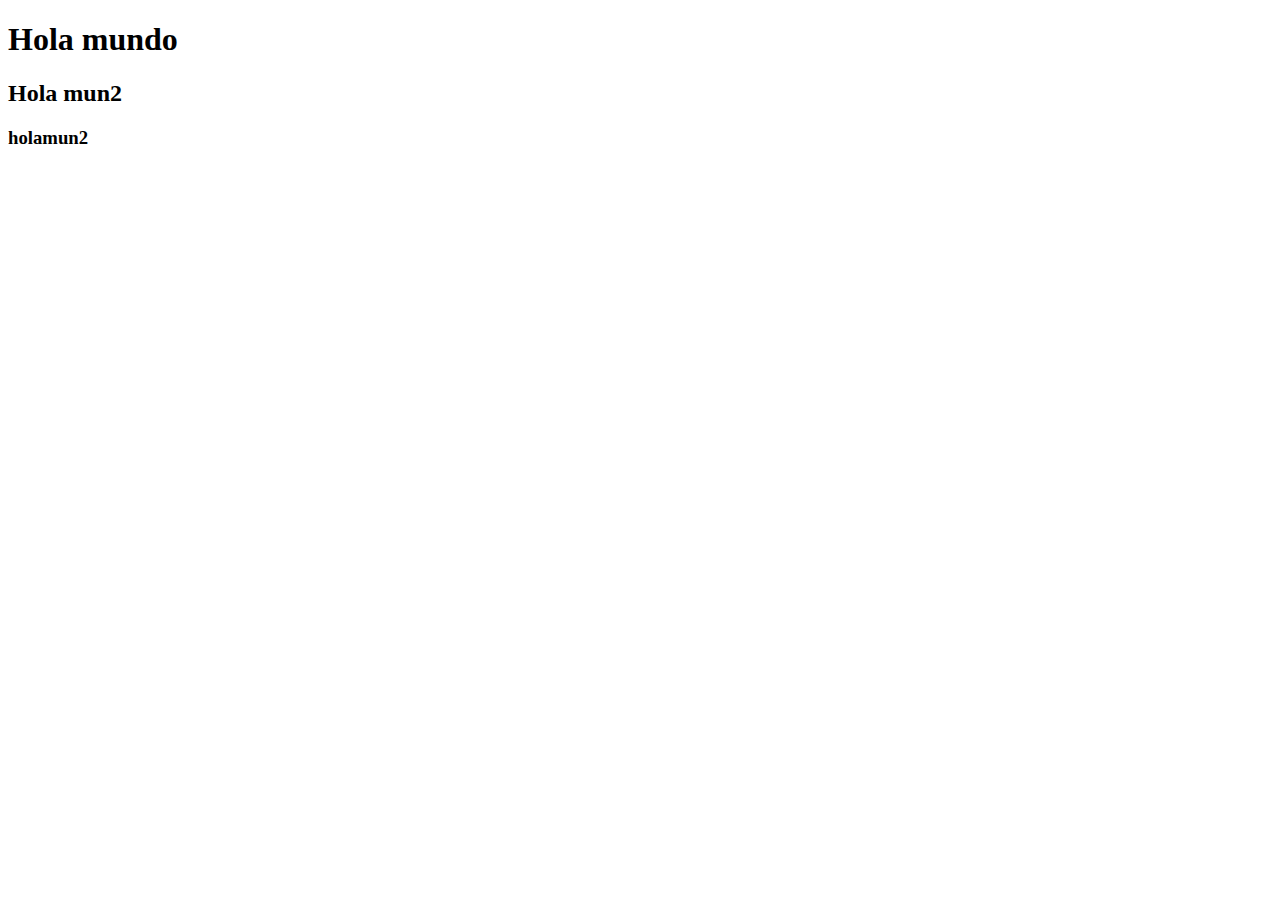
<file: Clase N° 2/index.html>
<!DOCTYPE html>
<html lang="es">
<head>
    <meta charset="UTF-8">
    <meta name="viewport" content="width=device-width, initial-scale=1.0">
    <title>Mi primer repositorio</title>
</head>
<body>
    <h1>Hola mundo</h1>
    <h2>Hola mun2</h2>
    <h3>holamun2</h3>
</body>
</html>
</file>
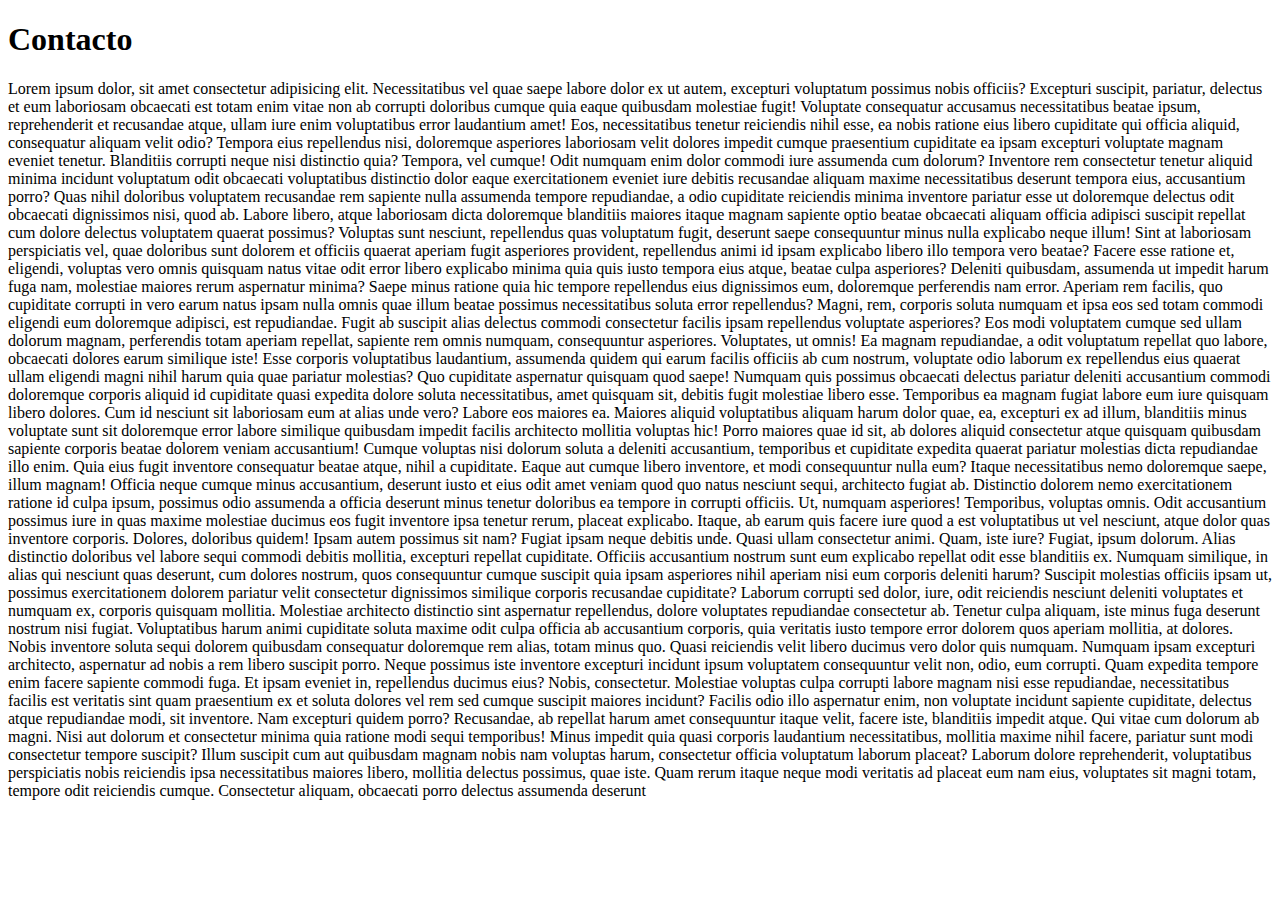
<file: Clase N° 4/contacto.html>
<!DOCTYPE html>
<html lang="en">
<head>
    <meta charset="UTF-8">
    <meta name="viewport" content="width=device-width, initial-scale=1.0">
    <title>Document</title>
</head>
<body>
    <h1>Contacto</h1>
    <p>Lorem ipsum dolor, sit amet consectetur adipisicing elit. Necessitatibus vel quae saepe labore dolor ex ut autem, excepturi voluptatum possimus nobis officiis? Excepturi suscipit, pariatur, delectus et eum laboriosam obcaecati est totam enim vitae non ab corrupti doloribus cumque quia eaque quibusdam molestiae fugit! Voluptate consequatur accusamus necessitatibus beatae ipsum, reprehenderit et recusandae atque, ullam iure enim voluptatibus error laudantium amet! Eos, necessitatibus tenetur reiciendis nihil esse, ea nobis ratione eius libero cupiditate qui officia aliquid, consequatur aliquam velit odio? Tempora eius repellendus nisi, doloremque asperiores laboriosam velit dolores impedit cumque praesentium cupiditate ea ipsam excepturi voluptate magnam eveniet tenetur. Blanditiis corrupti neque nisi distinctio quia? Tempora, vel cumque! Odit numquam enim dolor commodi iure assumenda cum dolorum? Inventore rem consectetur tenetur aliquid minima incidunt voluptatum odit obcaecati voluptatibus distinctio dolor eaque exercitationem eveniet iure debitis recusandae aliquam maxime necessitatibus deserunt tempora eius, accusantium porro? Quas nihil doloribus voluptatem recusandae rem sapiente nulla assumenda tempore repudiandae, a odio cupiditate reiciendis minima inventore pariatur esse ut doloremque delectus odit obcaecati dignissimos nisi, quod ab. Labore libero, atque laboriosam dicta doloremque blanditiis maiores itaque magnam sapiente optio beatae obcaecati aliquam officia adipisci suscipit repellat cum dolore delectus voluptatem quaerat possimus? Voluptas sunt nesciunt, repellendus quas voluptatum fugit, deserunt saepe consequuntur minus nulla explicabo neque illum! Sint at laboriosam perspiciatis vel, quae doloribus sunt dolorem et officiis quaerat aperiam fugit asperiores provident, repellendus animi id ipsam explicabo libero illo tempora vero beatae? Facere esse ratione et, eligendi, voluptas vero omnis quisquam natus vitae odit error libero explicabo minima quia quis iusto tempora eius atque, beatae culpa asperiores? Deleniti quibusdam, assumenda ut impedit harum fuga nam, molestiae maiores rerum aspernatur minima? Saepe minus ratione quia hic tempore repellendus eius dignissimos eum, doloremque perferendis nam error. Aperiam rem facilis, quo cupiditate corrupti in vero earum natus ipsam nulla omnis quae illum beatae possimus necessitatibus soluta error repellendus? Magni, rem, corporis soluta numquam et ipsa eos sed totam commodi eligendi eum doloremque adipisci, est repudiandae. Fugit ab suscipit alias delectus commodi consectetur facilis ipsam repellendus voluptate asperiores? Eos modi voluptatem cumque sed ullam dolorum magnam, perferendis totam aperiam repellat, sapiente rem omnis numquam, consequuntur asperiores. Voluptates, ut omnis! Ea magnam repudiandae, a odit voluptatum repellat quo labore, obcaecati dolores earum similique iste! Esse corporis voluptatibus laudantium, assumenda quidem qui earum facilis officiis ab cum nostrum, voluptate odio laborum ex repellendus eius quaerat ullam eligendi magni nihil harum quia quae pariatur molestias? Quo cupiditate aspernatur quisquam quod saepe! Numquam quis possimus obcaecati delectus pariatur deleniti accusantium commodi doloremque corporis aliquid id cupiditate quasi expedita dolore soluta necessitatibus, amet quisquam sit, debitis fugit molestiae libero esse. Temporibus ea magnam fugiat labore eum iure quisquam libero dolores. Cum id nesciunt sit laboriosam eum at alias unde vero? Labore eos maiores ea. Maiores aliquid voluptatibus aliquam harum dolor quae, ea, excepturi ex ad illum, blanditiis minus voluptate sunt sit doloremque error labore similique quibusdam impedit facilis architecto mollitia voluptas hic! Porro maiores quae id sit, ab dolores aliquid consectetur atque quisquam quibusdam sapiente corporis beatae dolorem veniam accusantium! Cumque voluptas nisi dolorum soluta a deleniti accusantium, temporibus et cupiditate expedita quaerat pariatur molestias dicta repudiandae illo enim. Quia eius fugit inventore consequatur beatae atque, nihil a cupiditate. Eaque aut cumque libero inventore, et modi consequuntur nulla eum? Itaque necessitatibus nemo doloremque saepe, illum magnam! Officia neque cumque minus accusantium, deserunt iusto et eius odit amet veniam quod quo natus nesciunt sequi, architecto fugiat ab. Distinctio dolorem nemo exercitationem ratione id culpa ipsum, possimus odio assumenda a officia deserunt minus tenetur doloribus ea tempore in corrupti officiis. Ut, numquam asperiores! Temporibus, voluptas omnis. Odit accusantium possimus iure in quas maxime molestiae ducimus eos fugit inventore ipsa tenetur rerum, placeat explicabo. Itaque, ab earum quis facere iure quod a est voluptatibus ut vel nesciunt, atque dolor quas inventore corporis. Dolores, doloribus quidem! Ipsam autem possimus sit nam? Fugiat ipsam neque debitis unde. Quasi ullam consectetur animi. Quam, iste iure? Fugiat, ipsum dolorum. Alias distinctio doloribus vel labore sequi commodi debitis mollitia, excepturi repellat cupiditate. Officiis accusantium nostrum sunt eum explicabo repellat odit esse blanditiis ex. Numquam similique, in alias qui nesciunt quas deserunt, cum dolores nostrum, quos consequuntur cumque suscipit quia ipsam asperiores nihil aperiam nisi eum corporis deleniti harum? Suscipit molestias officiis ipsam ut, possimus exercitationem dolorem pariatur velit consectetur dignissimos similique corporis recusandae cupiditate? Laborum corrupti sed dolor, iure, odit reiciendis nesciunt deleniti voluptates et numquam ex, corporis quisquam mollitia. Molestiae architecto distinctio sint aspernatur repellendus, dolore voluptates repudiandae consectetur ab. Tenetur culpa aliquam, iste minus fuga deserunt nostrum nisi fugiat. Voluptatibus harum animi cupiditate soluta maxime odit culpa officia ab accusantium corporis, quia veritatis iusto tempore error dolorem quos aperiam mollitia, at dolores. Nobis inventore soluta sequi dolorem quibusdam consequatur doloremque rem alias, totam minus quo. Quasi reiciendis velit libero ducimus vero dolor quis numquam. Numquam ipsam excepturi architecto, aspernatur ad nobis a rem libero suscipit porro. Neque possimus iste inventore excepturi incidunt ipsum voluptatem consequuntur velit non, odio, eum corrupti. Quam expedita tempore enim facere sapiente commodi fuga. Et ipsam eveniet in, repellendus ducimus eius? Nobis, consectetur. Molestiae voluptas culpa corrupti labore magnam nisi esse repudiandae, necessitatibus facilis est veritatis sint quam praesentium ex et soluta dolores vel rem sed cumque suscipit maiores incidunt? Facilis odio illo aspernatur enim, non voluptate incidunt sapiente cupiditate, delectus atque repudiandae modi, sit inventore. Nam excepturi quidem porro? Recusandae, ab repellat harum amet consequuntur itaque velit, facere iste, blanditiis impedit atque. Qui vitae cum dolorum ab magni. Nisi aut dolorum et consectetur minima quia ratione modi sequi temporibus! Minus impedit quia quasi corporis laudantium necessitatibus, mollitia maxime nihil facere, pariatur sunt modi consectetur tempore suscipit? Illum suscipit cum aut quibusdam magnam nobis nam voluptas harum, consectetur officia voluptatum laborum placeat? Laborum dolore reprehenderit, voluptatibus perspiciatis nobis reiciendis ipsa necessitatibus maiores libero, mollitia delectus possimus, quae iste. Quam rerum itaque neque modi veritatis ad placeat eum nam eius, voluptates sit magni totam, tempore odit reiciendis cumque. Consectetur aliquam, obcaecati porro delectus assumenda deserunt</p>
</body>
</html>
</file>
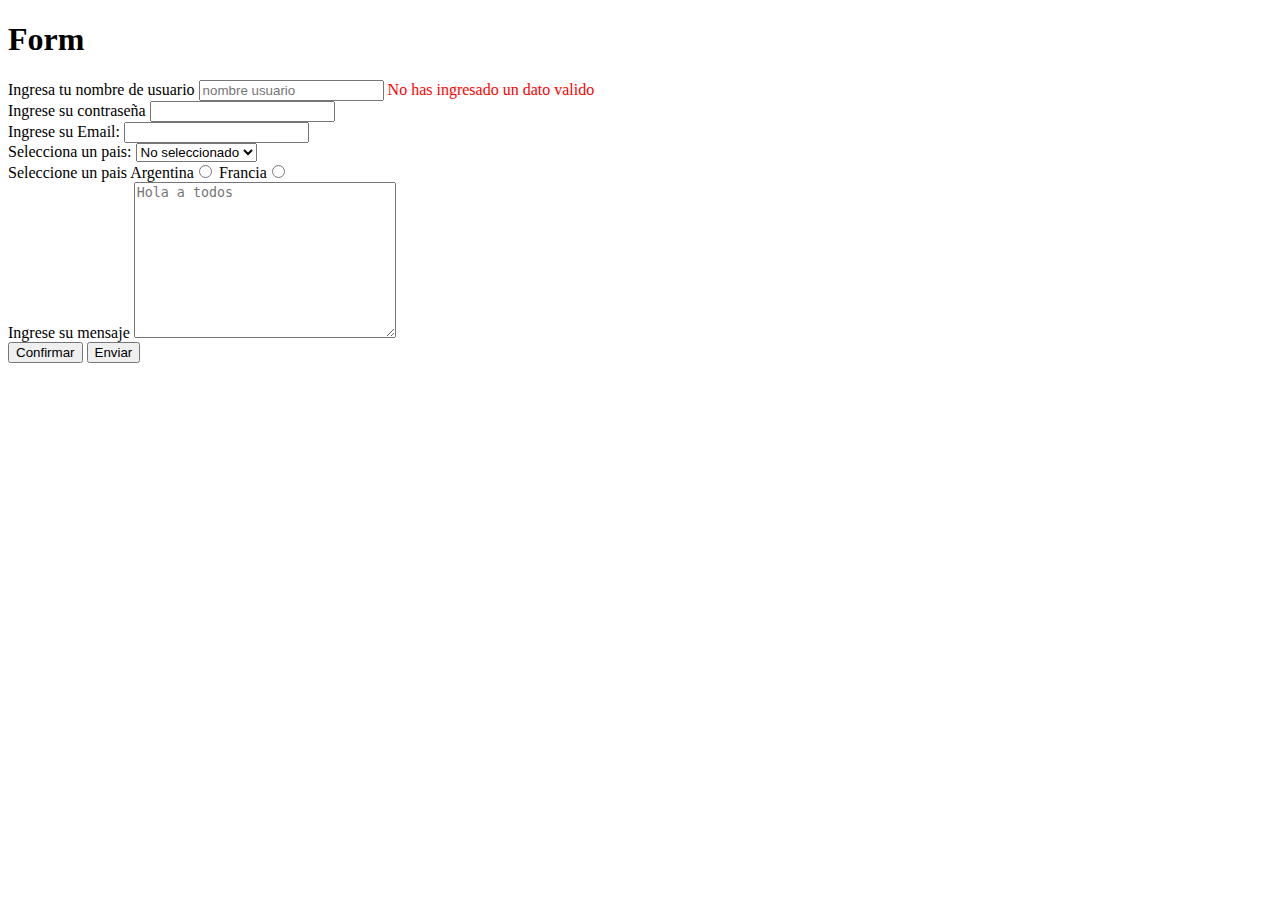
<file: Clase N° 5/formularios.html>
<!DOCTYPE html>
<html lang="en">
<head>
    <meta charset="UTF-8">
    <meta name="viewport" content="width=, initial-scale=1.0">
    <title>Document</title>
</head>
<body>
    <h1>Form</h1>
    <!-- se usa form para hacer un formulario -->
    <form>
        <div>
            <label for="username">Ingresa tu nombre de usuario</label>
            <input type="text" name="username" id="username" placeholder="nombre usuario" required maxlength="30" minlength="2">
            <span style="color: red;">No has ingresado un dato valido</span>
        </div>
        <div>
            <label for="password">Ingrese su contraseña</label>
            <input type="password" name="password" id="password">
        </div>
        <div>
            <label for="password">Ingrese su Email:</label>
            <input type="email" name="email" id="email">
        </div>
        <div>
            <label for="pais">Selecciona un pais:</label>
            <select name="pais" id="pais">
                <option value="NO" selected disabled>No seleccionado</option> <!-- Seleted es para seleccionar la opcion que se va a ver primero y disabled es para que no se pueda volver a seleccionar -->
                <option value="AR">Argentina </option>
                <option value="FR">Francia</option>
            </select>
        <div>
            <label for="pais-1">
                Seleccione un pais
                <span>Argentina</span><input type="radio" name="pais-1" id="ar">
                <span>Francia</span><input type="radio" name="pais-1" id="fr">
            </label>
        </div>
        <div>
            <label for="mensaje">Ingrese su mensaje</label>
            <textarea name="mensaje" id="mensaje" cols="30" rows="10" placeholder="Hola a todos"></textarea>
        </div>

        <div>
            <input type="submit" value="Confirmar">
            <button type="submit">Enviar</button>
        </div>
    </form>
</body>
</html>
</file>
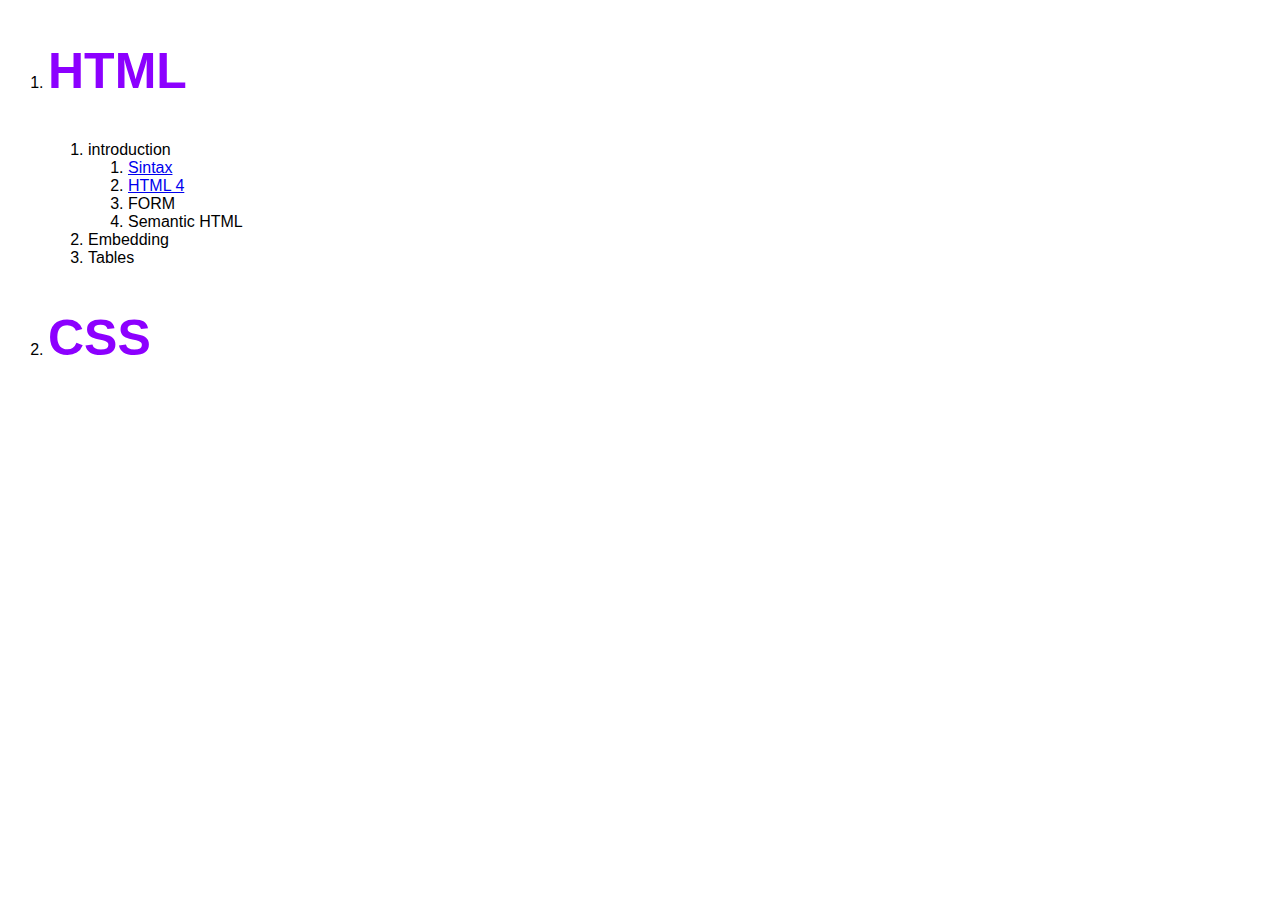
<file: Clase N° 6 etiquetado semantico/sidenav.html>
<!DOCTYPE html>
<html lang="en">
<head>
    <meta charset="UTF-8">
    <meta name="viewport" content="width=, initial-scale=1.0">
    <title>Document</title>
    <link rel="stylesheet" href="./estilos.css">
</head>
<body>
    <aside>
        <nav>
            <ol>
                <li>
                    <h2>HTML</h2>
                    <ol>
                        <li>introduction
                            <ol>
                                <li>
                                    <a href="#">Sintax</a>
                                </li>
                                <li>
                                    <a href="#">HTML 4</a>
                                </li>
                                <li>FORM</li>
                                <li>Semantic HTML</li>
                            </ol>
                            <li>Embedding</li>
                            <li>Tables</li>
                        </li>
                    </ol>
                </li>
                <li>
                    <h2>CSS</h2>
                    <ol></ol>
                </li>
            </ol>
        </nav>
    </aside>

</body>
</html>
</file>
<file: Clase N° 6 etiquetado semantico/estilos.css>
body {

}

h2{
    color: rgb(140, 0, 255);
    font-size: 50px;
}

.subtitulo-especial { 
    color: green;
    font-family: 'Times New Roman', Times, serif;
}

#super-especial {
    color: blue;
}

.super-especial {
    color: cyan;
}

* { /* Selector universal */
    font-family: sans-serif;
}
</file>
